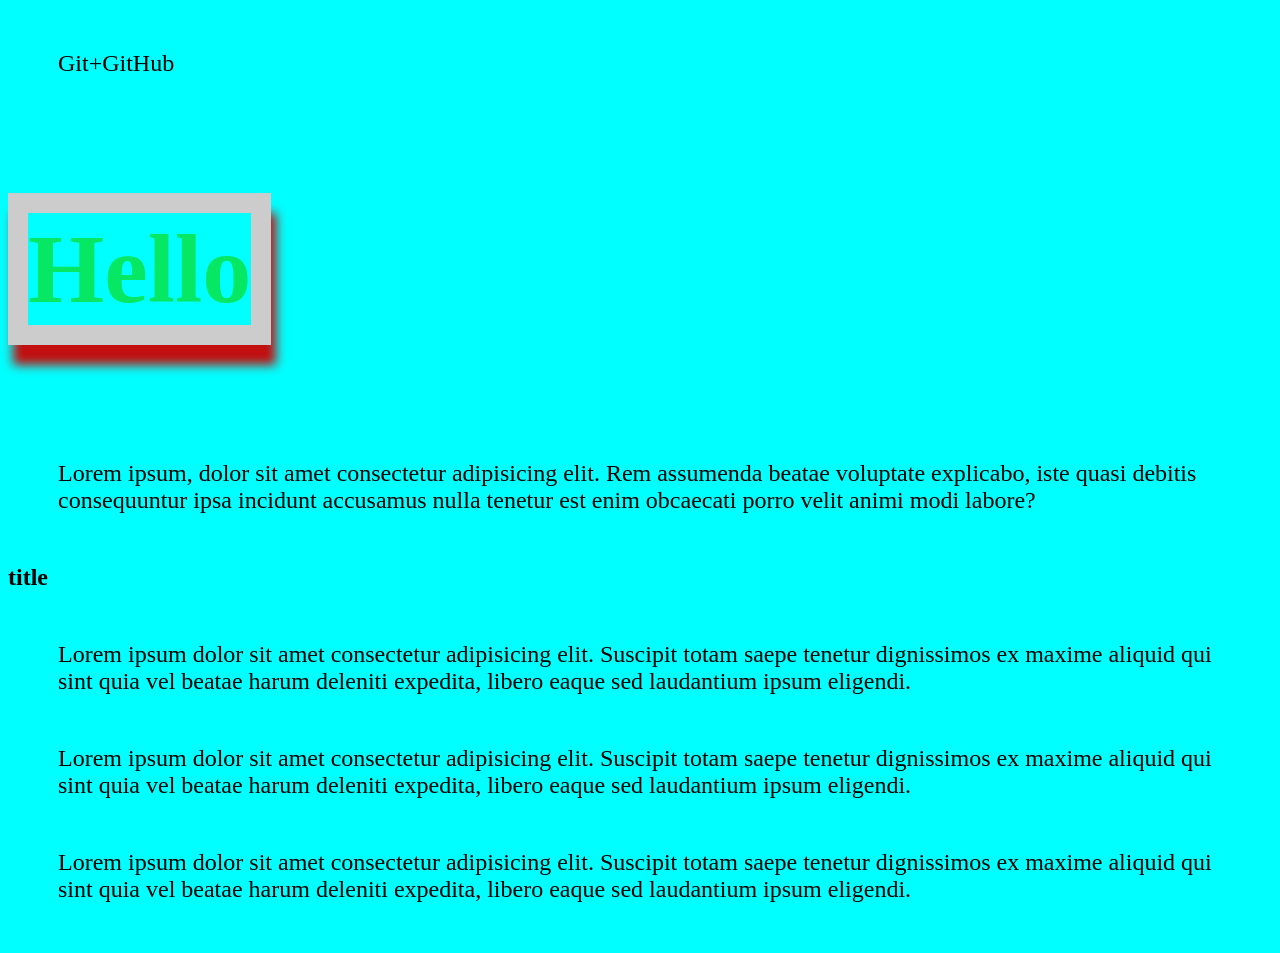
<file: index.html>
<!DOCTYPE html>
<html lang="en">
    <head>
        <meta charset="UTF-8" />
        <meta http-equiv="X-UA-Compatible" content="IE=edge" />
        <meta name="viewport" content="width=device-width, initial-scale=1.0" />
        <link rel="stylesheet" href="css/style.css" />
        <title>Gut</title>
    </head>
    <body>
        <p>Git+GitHub</p>
        <h1>Hello</h1>
        <p>Lorem ipsum, dolor sit amet consectetur adipisicing elit. Rem assumenda beatae voluptate explicabo, iste quasi debitis consequuntur ipsa incidunt accusamus nulla tenetur est enim obcaecati porro velit animi modi labore?</p>
        <h2>title</h2>
        <p>Lorem ipsum dolor sit amet consectetur adipisicing elit. Suscipit totam saepe tenetur dignissimos ex maxime aliquid qui sint quia vel beatae harum deleniti expedita, libero eaque sed laudantium ipsum eligendi.</p>
        <p>Lorem ipsum dolor sit amet consectetur adipisicing elit. Suscipit totam saepe tenetur dignissimos ex maxime aliquid qui sint quia vel beatae harum deleniti expedita, libero eaque sed laudantium ipsum eligendi.</p>
        <p>Lorem ipsum dolor sit amet consectetur adipisicing elit. Suscipit totam saepe tenetur dignissimos ex maxime aliquid qui sint quia vel beatae harum deleniti expedita, libero eaque sed laudantium ipsum eligendi.</p>
    </body>
</html>
</file>
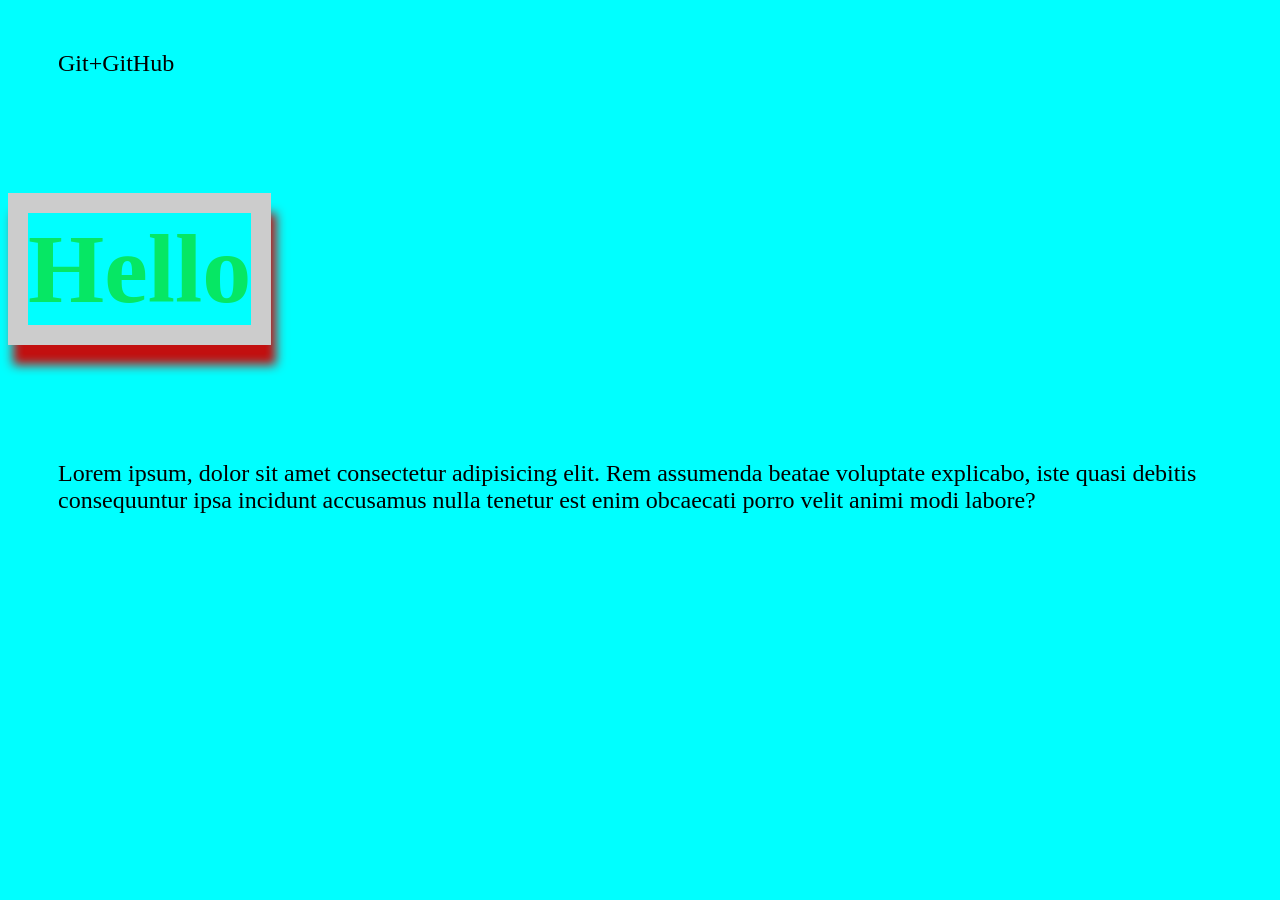
<file: 123.html>
<!DOCTYPE html>
<html lang="en">
    <head>
        <meta charset="UTF-8" />
        <meta http-equiv="X-UA-Compatible" content="IE=edge" />
        <meta name="viewport" content="width=device-width, initial-scale=1.0" />
        <link rel="stylesheet" href="css/style.css" />
        <title>Gut</title>
    </head>
    <body>
        <p>Git+GitHub</p>
        <h1>Hello</h1>
        <p>Lorem ipsum, dolor sit amet consectetur adipisicing elit. Rem assumenda beatae voluptate explicabo, iste quasi debitis consequuntur ipsa incidunt accusamus nulla tenetur est enim obcaecati porro velit animi modi labore?</p>
    </body>
</html>
</file>
<file: css/style.css>
body {
    font-family: serif;
    background-color: aqua;
}

p {
    margin: 50px;
    color: ccc;
    font-size: 24px;
}

h1 {
    display: inline-block;
    border: 20px solid #ccc;
    font-size: 98px;
    box-shadow: 5px 20px 10px rgba(194, 15, 15, 1);
    color: rgb(6, 231, 100);
}
</file>
